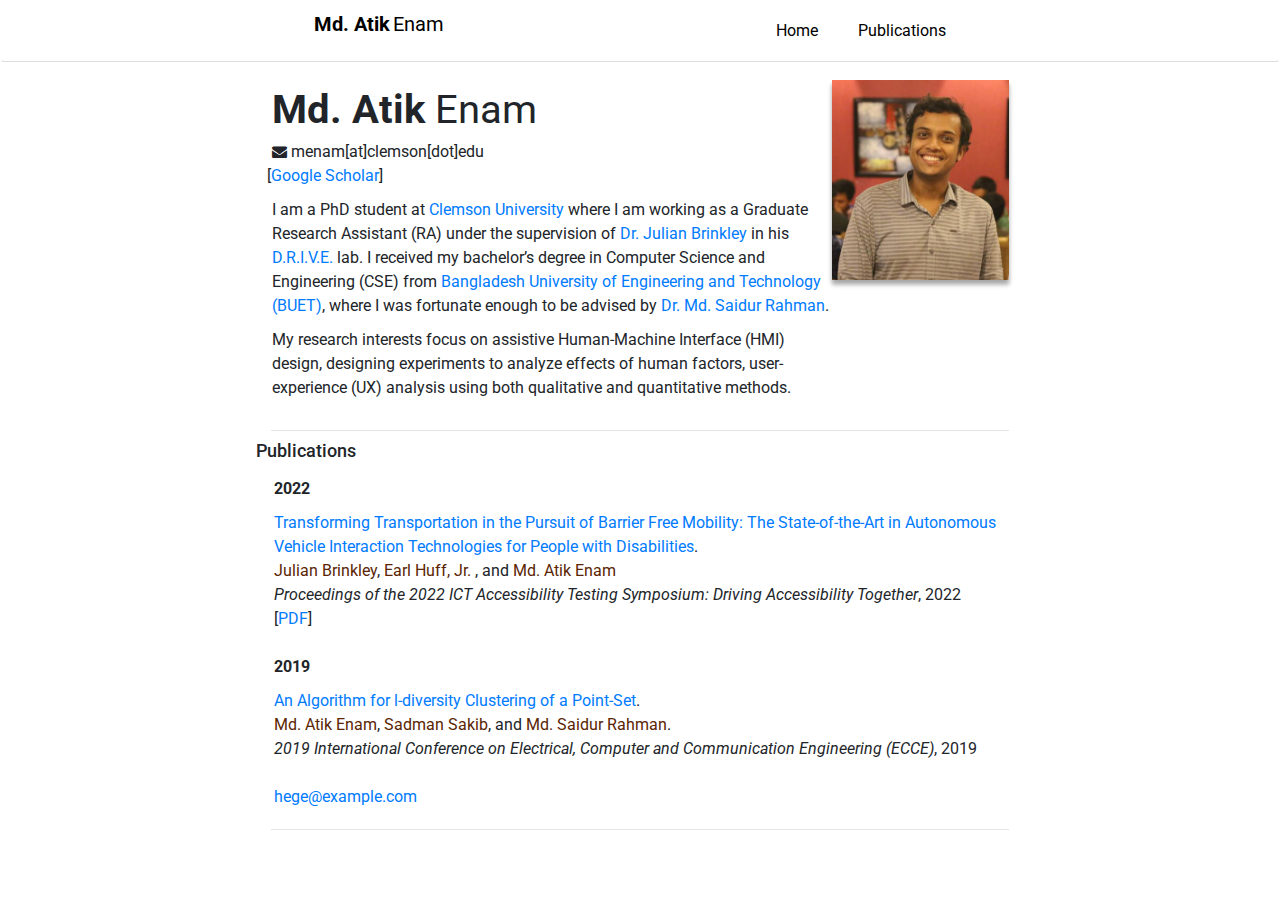
<file: index.html>
<!DOCTYPE html>
<html lang="en">
<head>
    <!-- Required meta tags -->
    <meta charset="utf-8">
    <meta name="viewport" content="width=device-width, initial-scale=1, shrink-to-fit=no">

    <!-- Bootstrap CSS -->
    <link rel="stylesheet" href="https://maxcdn.bootstrapcdn.com/bootstrap/3.4.1/css/bootstrap.min.css">
    <link rel="stylesheet" href="https://maxcdn.bootstrapcdn.com/bootstrap/4.0.0/css/bootstrap.min.css" integrity="sha384-Gn5384xqQ1aoWXA+058RXPxPg6fy4IWvTNh0E263XmFcJlSAwiGgFAW/dAiS6JXm" crossorigin="anonymous">
    <link href="https://fonts.googleapis.com/css2?family=Roboto:wght@300&display=swap" rel="stylesheet">
    <link rel="stylesheet" href="https://cdnjs.cloudflare.com/ajax/libs/font-awesome/4.7.0/css/font-awesome.min.css">

    <!-- Optional JavaScript -->
    <!-- jQuery first, then Popper.js, then Bootstrap JS -->
    <script src="https://code.jquery.com/jquery-3.2.1.slim.min.js" integrity="sha384-KJ3o2DKtIkvYIK3UENzmM7KCkRr/rE9/Qpg6aAZGJwFDMVNA/GpGFF93hXpG5KkN" crossorigin="anonymous"></script>
    <script src="https://cdnjs.cloudflare.com/ajax/libs/popper.js/1.12.9/umd/popper.min.js" integrity="sha384-ApNbgh9B+Y1QKtv3Rn7W3mgPxhU9K/ScQsAP7hUibX39j7fakFPskvXusvfa0b4Q" crossorigin="anonymous"></script>
    <script src="https://maxcdn.bootstrapcdn.com/bootstrap/4.0.0/js/bootstrap.min.js" integrity="sha384-JZR6Spejh4U02d8jOt6vLEHfe/JQGiRRSQQxSfFWpi1MquVdAyjUar5+76PVCmYl" crossorigin="anonymous"></script>
    <script src="https://ajax.googleapis.com/ajax/libs/jquery/3.5.1/jquery.min.js"></script>
    <script src="https://maxcdn.bootstrapcdn.com/bootstrap/3.4.1/js/bootstrap.min.js"></script>


    <link href="style/my.css" rel="stylesheet" type="text/css" />

	<title>Md. Atik Enam</title>
	<script>
	function copy(dest, source) {
  		if(dest.source == source) {
  		  dest.innerHTML = "";
  		  dest.source = null;
  		}
  		else {
  		  dest.innerHTML = source.innerHTML;
  		  dest.source = source;
  		}
  		dest.blur();
	}
	</script>
    <script src="https://ajax.googleapis.com/ajax/libs/jquery/1.12.0/jquery.min.js"></script>
    <script> 
    $(function(){
      $("#includepubs").load("publication.html");
        $("#includenavbar").load("navigation.html");
        $("#includeresearch").load("research.html");
    });
    </script>
</head>

<body>

    <div id="includenavbar"></div>

    <div style="width: 60%; padding-top: 80px" class="container">
        <div class="row">

            <div style="padding-left: 4%!important;" class="col-sm-9">
                <div class="row">
					<ul class="list-inline">
					  <li class="list-inline-item align-top"><span style="font-size: 40px; font-weight: bolder">Md. Atik</span><span style="font-size: 40px;"> Enam</span></li>
                        <br><li class="list-inline-item align-top"><i class="fa fa-envelope" style="font-size:15px"></i> menam[at]clemson[dot]edu</li><br>
                        <!--<li class="list-inline-item align-top">  [<a href="docs/cv/CV_april_22.pdf">CV</a>] -->
                        [<a href="https://scholar.google.com/citations?user=-ffvPaYAAAAJ&hl=en&oi=ao"><font size="3">Google Scholar</font></a>]
                        </li>
                    </ul>
                </div>

                <div class="row">
                    <p>
                        I am a PhD student at <a href="https://www.clemson.edu/">
                        Clemson University</a> where I am working as a Graduate Research Assistant (RA) under the supervision of <a href="http://drjulianbrinkley.com/">
                        Dr. Julian Brinkley</a> in his <a href="http://drivelab.org/">
                        D.R.I.V.E.</a> lab. I received my bachelor’s degree in Computer Science and Engineering (CSE) from
                        <a href="https://www.buet.ac.bd/web/">Bangladesh University of Engineering and Technology (BUET)</a>,
                        where I was fortunate enough to be advised by <a href="https://cse.buet.ac.bd/faculty/facdetail.php?id=saidurrahman">
                        Dr. Md. Saidur Rahman</a>.
                    </p>

                    <p>
                        My research interests focus on assistive Human-Machine Interface (HMI) design, designing experiments
                        to analyze effects of human factors, user-experience (UX) analysis using both qualitative and quantitative methods.
                    </p>
                </div>

                </hr>

                <div class="row">
                    <p>

                    </p>
                </div>

            </div>

            <div style="padding: 0%; padding-right: 2%; !important;" class="col-sm-3">
                <img class="center-block img img-responsive " src="figures/atik2017.jpg"  width="80%" border="0" height="80%" style="width:300px; box-shadow: 0 4px 4px 0 rgba(0, 0, 0, 0.2), 0 5px 5px 0 rgba(0, 0, 0, 0.19);">
            </div>
        </div>

        <hr/>

        <div class="row mt-3">
            <h3>Publications</h3>
        </div>
        <div style="padding-left: 2.5%!important;" class="row mt-3">
            <div id="includepubs"></div>
        </div>

        <hr/>

    </div>

</body>
</file>
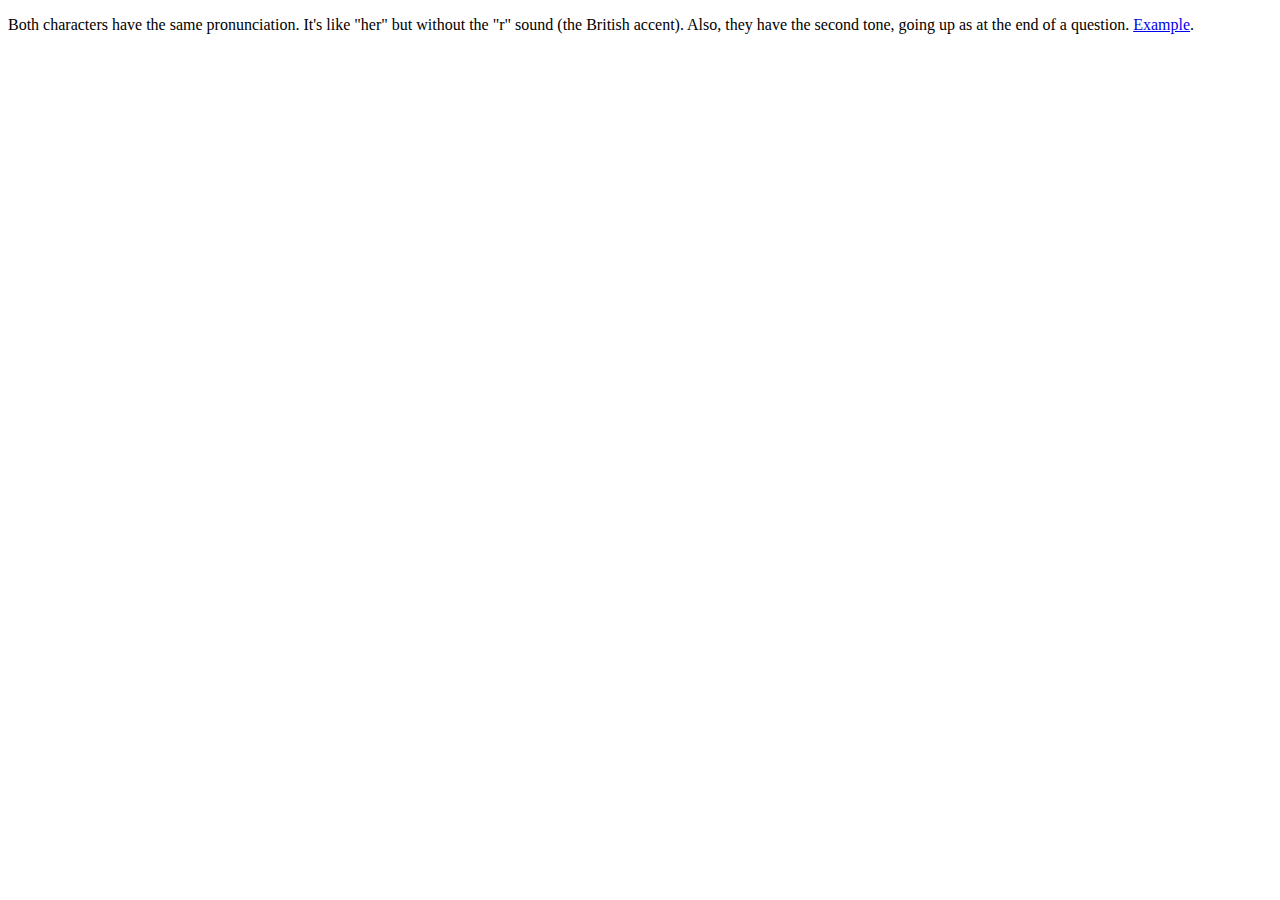
<file: pronunciation.html>
<!DOCTYPE html PUBLIC "-//W3C//DTD HTML 4.01//EN">
<html>
<head>
	<title>He He - Pronunciation</title>
</head>

<body>
<p>
Both characters have the same pronunciation.
It's like "her" but without the "r" sound (the British accent).
Also, they have the second tone, going up as at the end of a question.
<a href="https://www.youtube.com/watch?v=tcKPXPxdgqA">Example</a>.
</p>
</body>
</file>
<file: style/my.css>
body {
  font-family: 'Roboto',sans-serif; font-size: 16px;

}

div.bib{
	font-size: 14px;
	margin: 1em 0em 0em 1.5em;
}

.author {
  color: #5b2503;
}

.award {
  font-weight: bold;
  color: #000000;
}

nav ul li {
  display: inline-block;
  margin: 0 5px;
  background-color: transparent;!important;
}

.navbar-inverse {
  background: white;
  border-color: white;
  border-bottom-color: #dddddd;
}

.navbar {
  font-family: 'Roboto',sans-serif; font-size: 16px;!important;
}

.nav > li > a.focus, a:hover{
  color: blue;
}
</file>
